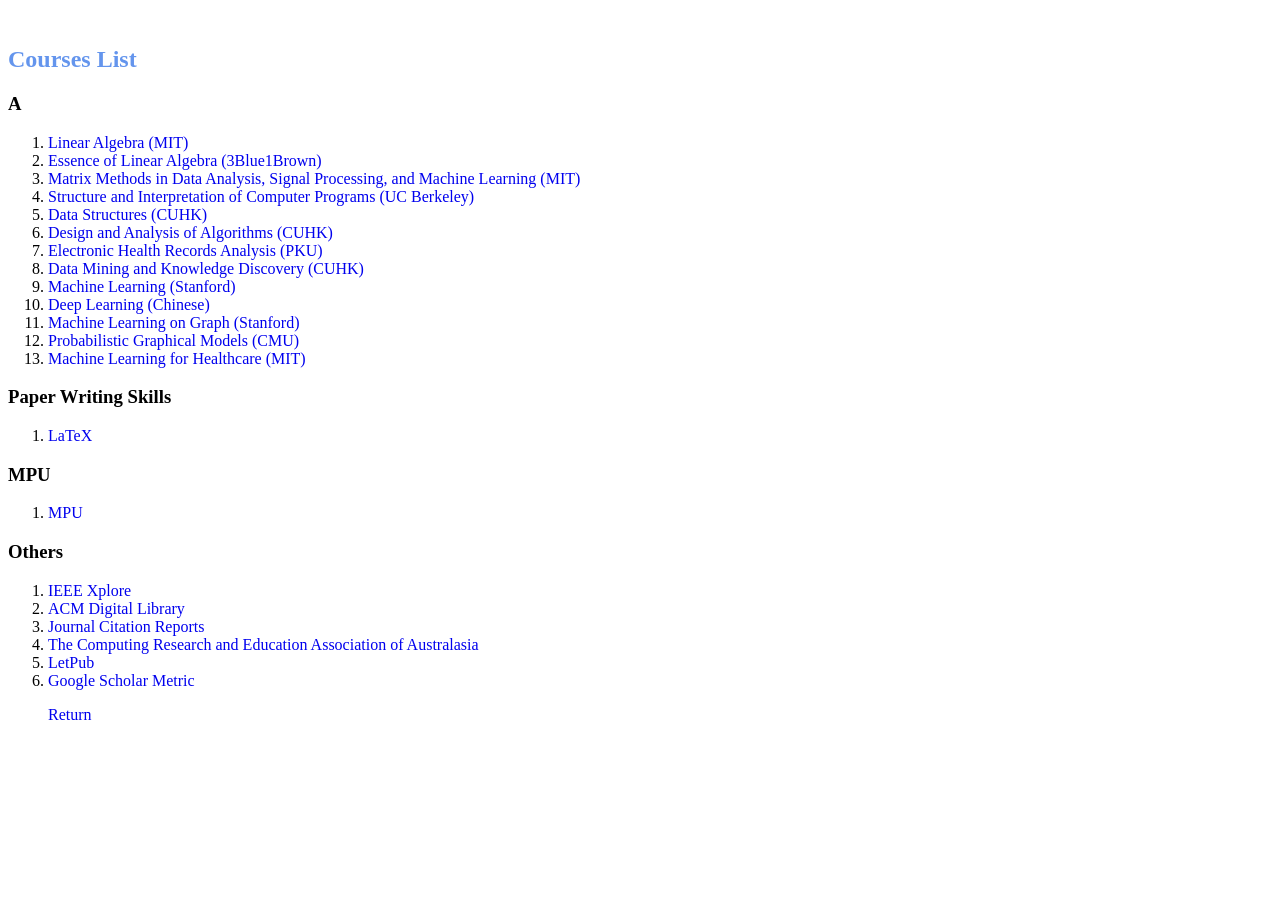
<file: course.html>
<html>

<head>
    <title>Courses</title>
</head>

<body>
    <br>
    <h2 style="color:cornflowerblue; font-weight:bold">Courses List
            </h2>
   <h3> A </h3>
            <ol>
                <li>
<a href="https://www.bilibili.com/video/BV1bb411H7JN?spm_id_from=333.999.0.0" target="_blank"> Linear Algebra (MIT)</a>
                   
                </li>
               <li><a href="https://www.bilibili.com/video/BV18J411T7vS?from=search&seid=1862294175340668325&spm_id_from=333.337.0.0" target="_blank"> Essence of Linear Algebra (3Blue1Brown)</a> </li>

          <li><a href="https://www.bilibili.com/video/BV1b4411j7V3/?spm_id_from=333.788.recommend_more_video.0" target="_blank"> Matrix Methods in Data Analysis, Signal Processing, and Machine Learning (MIT)</a> </li>
          <li><a href="https://www.bilibili.com/video/BV1v64y1Q78o?spm_id_from=333.337.search-card.all.click&vd_source=881d5a97f189e755b88f94a671880076" target="_blank"> Structure and Interpretation of Computer Programs (UC Berkeley)</a> </li>
<li><a href="https://www.cse.cuhk.edu.hk/~taoyf/course/2100/23-spring/" target="_blank"> Data Structures (CUHK)</a></li>
		    <li><a href="https://www.cse.cuhk.edu.hk/~taoyf/course/3160/23-fall/" target="_blank"> Design and Analysis of Algorithms (CUHK)</a></li>
		    <li><a href="https://www.bilibili.com/video/BV1YA411U7yw/?spm_id_from=333.999.0.0&vd_source=881d5a97f189e755b88f94a671880076" target="_blank"> Electronic Health Records Analysis (PKU)</a></li>
		    		    <li><a href="https://www.cse.cuhk.edu.hk/~taoyf/course/cmsc5724/23-fall/" target="_blank"> Data Mining and Knowledge Discovery (CUHK)</a></li>


  
<li> <a href="https://cs229.stanford.edu/syllabus-summer2019.html" target="_blank"> Machine Learning (Stanford)</a> </li>
     <li><a href="https://www.bilibili.com/video/BV1if4y147hS?spm_id_from=333.999.0.0" target="_blank"> Deep Learning (Chinese)</a> </li>
   

   
                              <li><a href="https://www.bilibili.com/video/BV1RZ4y1c7Co?spm_id_from=333.999.0.0" target="_blank"> Machine Learning on Graph (Stanford)</a> </li>
                              <li><a href="https://www.bilibili.com/video/BV1tX4y1371G?spm_id_from=333.999.0.0" target="_blank"> Probabilistic Graphical Models (CMU)</a> </li>
                             <li><a href="https://www.bilibili.com/video/BV1oa411c7eD?spm_id_from=333.999.0.0" target="_blank"> Machine Learning for Healthcare (MIT)</a> </li>

     
            </ol>
   
    <h3> Paper Writing Skills </h3>

   <ol>
                <li><a href="https://www.bilibili.com/video/BV1DQ4y1U76g?spm_id_from=333.999.0.0&vd_source=881d5a97f189e755b88f94a671880076" target="_blank">LaTeX</a> </li>

     
            </ol>
   
    <h3> MPU </h3>

   <ol>
                <li><a href="https://1drv.ms/f/c/682e1a163f879a76/EhW88ZcniCxOreQ9U5tomlsBfVrLPa2-INPreYEQbFKbng?e=n2kphx" target="_blank">MPU</a> </li>

     
            </ol>


 <h3> Others </h3>

   <ol>
                <li><a href="https://ieeexplore.ieee.org/Xplore/home.jsp" target="_blank">IEEE Xplore</a> </li>
<li><a href="https://dl.acm.org/" target="_blank">ACM Digital Library</li>
  <li><a href="https://jcr.clarivate.com/jcr/home" target="_blank">Journal Citation Reports</li>
  <li><a href="https://www.core.edu.au/home" target="_blank">The Computing Research and Education Association of Australasia</li>
	     <li><a href="https://www.letpub.com.cn/index.php?page=journalapp" target="_blank">LetPub</li>	   
     <li><a href="https://scholar.google.es/citations?view_op=top_venues&hl=en&inst=5954688638886299710" target="_blank">Google Scholar Metric</li>

            </ol>





	
   
        <ul>
        <p><a href='https://ziyue-yu.github.io//'> Return </a></p>
    </ul>
     
<br>



      <style type="text/css">
a:link,a:visited{
 text-decoration:none;  
}
		body{font-family: Verdana}
		</style>
</body>
</file>
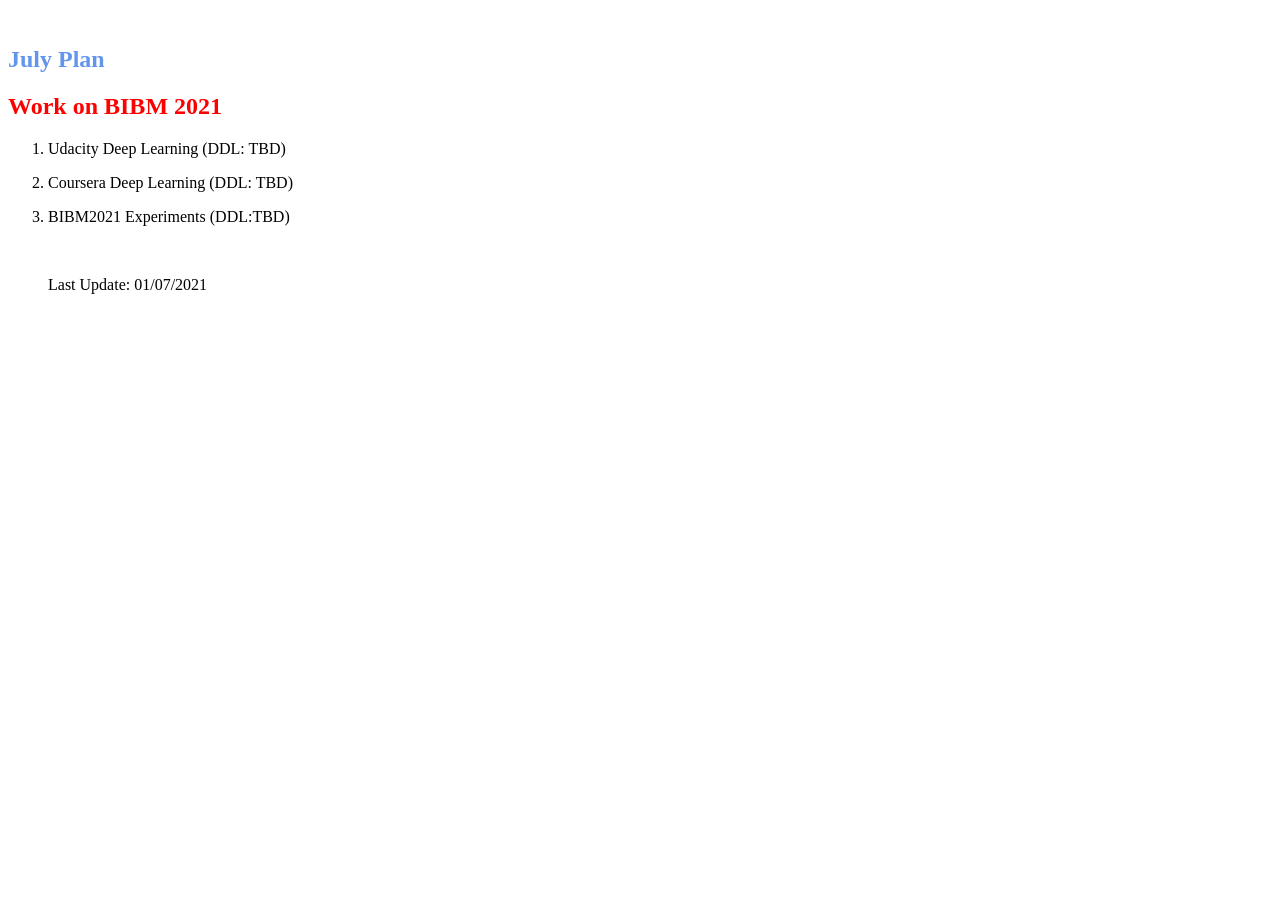
<file: plan.html>
<html>

<head>
    <title>Ziyue Yu's Plan</title>
</head>

<body>
    <br>
    <h2 style="color:cornflowerblue; font-weight:bold">July Plan
            </h2>
        <h2 style="color:red; font-weight:bold">Work on BIBM 2021
            </h2>
            <ol>
                <li>
                   <p> Udacity Deep Learning (DDL: TBD)</p>
                </li>
                
                               <li>
                   <p> Coursera Deep Learning (DDL: TBD) </p>
                                 
                </li>
                                <li>
                   <p> BIBM2021 Experiments (DDL:TBD) </p>
                </li>
                
                              
            </ol>
        
     
<br>
    <ul>
        <p> Last Update: 01/07/2021 </p>
    </ul>
</body>
</file>
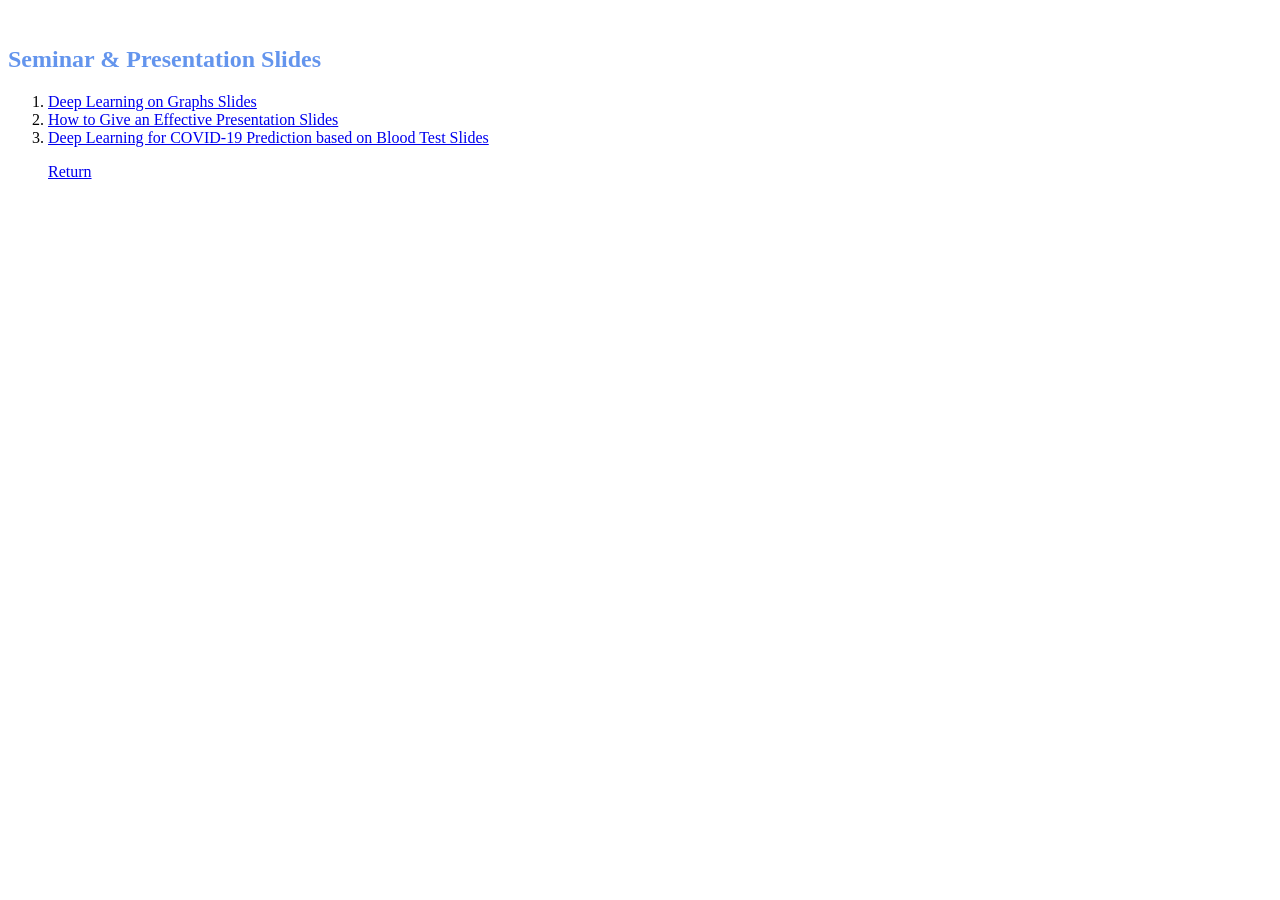
<file: usefullink.html>
<html>

<head>
    <title>Useful Links</title>
</head>

<body>
    <br>
    <h2 style="color:cornflowerblue; font-weight:bold">Seminar & Presentation Slides
            </h2>
            <ol>
                <li>
<a href="https://drive.google.com/file/d/1Ua0wj_O2y6zKwaANz8kQLng0wyLOcLgm/view?usp=sharing" target="_blank"> Deep Learning on Graphs Slides</a>
                </li>
                 <li>
<a href="https://drive.google.com/file/d/1Ug3_0nv_er2pO0zLljWyMh8fpW5Wg9oD/view?usp=sharing" target="_blank"> How to Give an Effective Presentation Slides</a>
                </li>
                <li><a href="https://drive.google.com/file/d/1UgdM9rrLms-PG7-q_WBKYtPu0x0Dj_If/view?usp=sharing" target="_blank"> Deep Learning for COVID-19 Prediction based on Blood Test Slides</a> </li>
                
     
            </ol>
        <ul>
        <p><a href='https://juliusyu-macau.github.io/'> Return </a></p>
    </ul>
     
<br>
</body>
</file>
